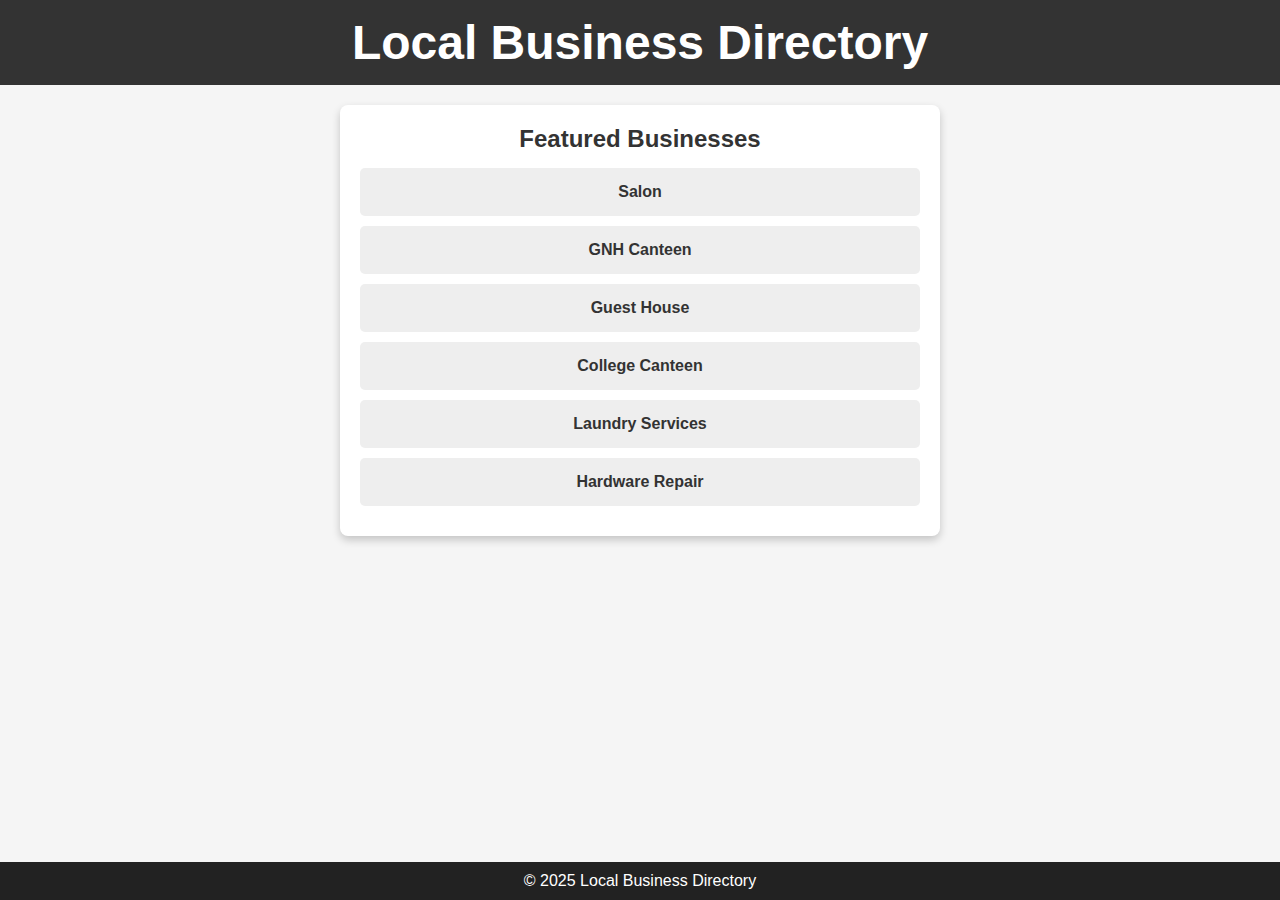
<file: index.html>
<!DOCTYPE html>
<html lang="en">
<head>
    <meta charset="UTF-8">
    <meta name="viewport" content="width=device-width, initial-scale=1.0">
    <title>Local Business Directory</title>
    <link rel="stylesheet" href="style.css">
    <link rel="stylesheet" href="common.css">
</head>
<body>

    <header>
        <h1>Local Business Directory</h1>
    </header>

    <main>
        <section class="directory">
            <h2>Featured Businesses</h2>
            <ul>
                <li><a href="salon.html">Salon</a></li>
                <li><a href="canteen.html">GNH Canteen</a></li>
                <li><a href="guesthouse.html">Guest House</a></li>
                <li><a href="collegecanteen.html">College Canteen</a></li>
                <li><a href="laundry.html">Laundry Services</a></li>
                <li><a href="repair.html">Hardware Repair</a></li>
            </ul>
        </section>
    </main>

    <footer>
        <p>&copy; 2025 Local Business Directory</p>
    </footer>

</body>
</html>
</file>
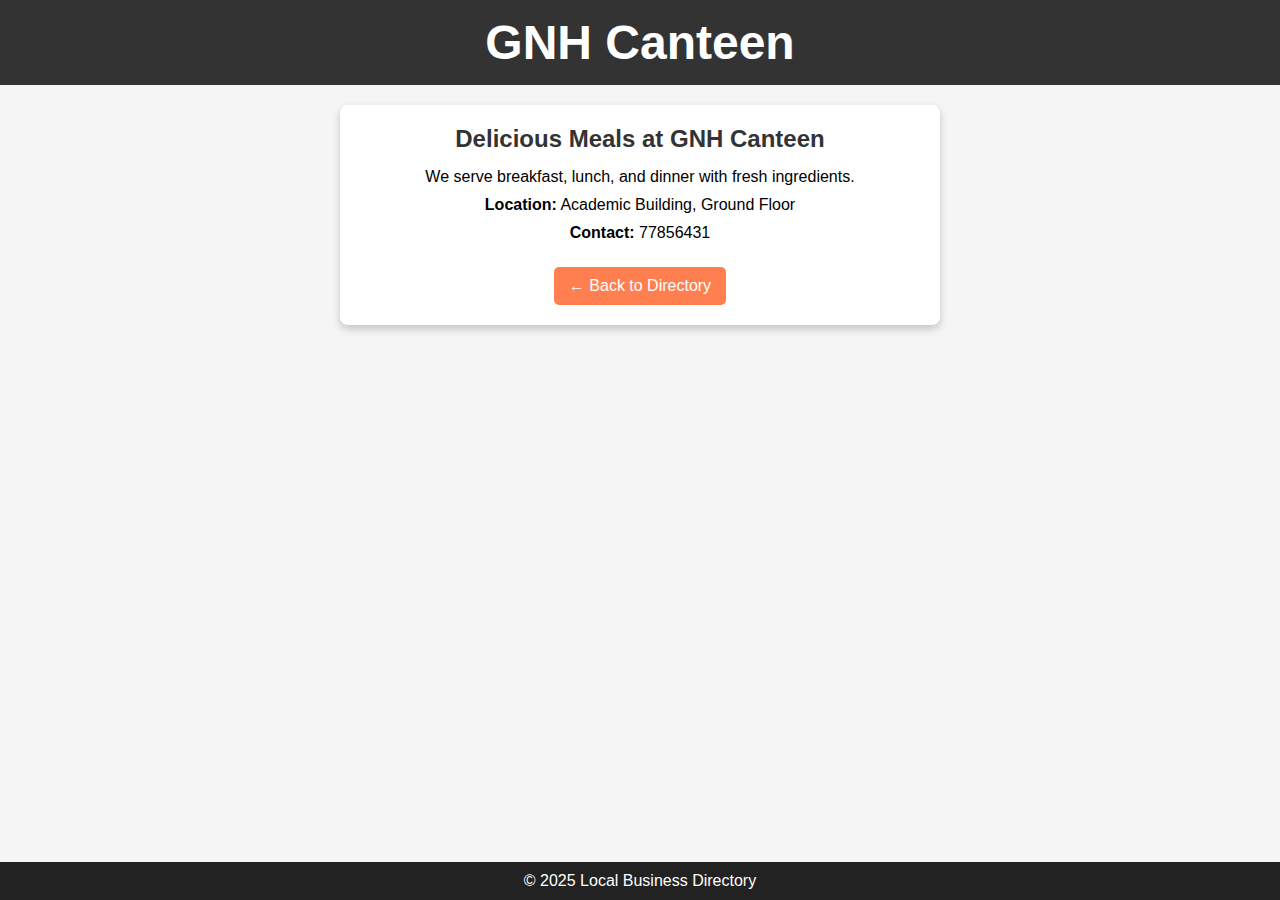
<file: canteen.html>
<!DOCTYPE html>
<html lang="en">
<head>
    <meta charset="UTF-8">
    <meta name="viewport" content="width=device-width, initial-scale=1.0">
    <title>GNH Canteen - Local Business Directory</title>
    <link rel="stylesheet" href="style.css">
    <link rel="stylesheet" href="common.css">
</head>
<body>

    <header>
        <h1>GNH Canteen</h1>
    </header>

    <main>
        <section class="business-detail">
            <h2>Delicious Meals at GNH Canteen</h2>
            <p>We serve breakfast, lunch, and dinner with fresh ingredients.</p>
            <p><strong>Location:</strong> Academic Building, Ground Floor</p>
            <p><strong>Contact:</strong> 77856431</p>
            <a href="index.html" class="back-button">← Back to Directory</a>
        </section>
    </main>

    <footer>
        <p>&copy; 2025 Local Business Directory</p>
    </footer>

</body>
</html>
</file>
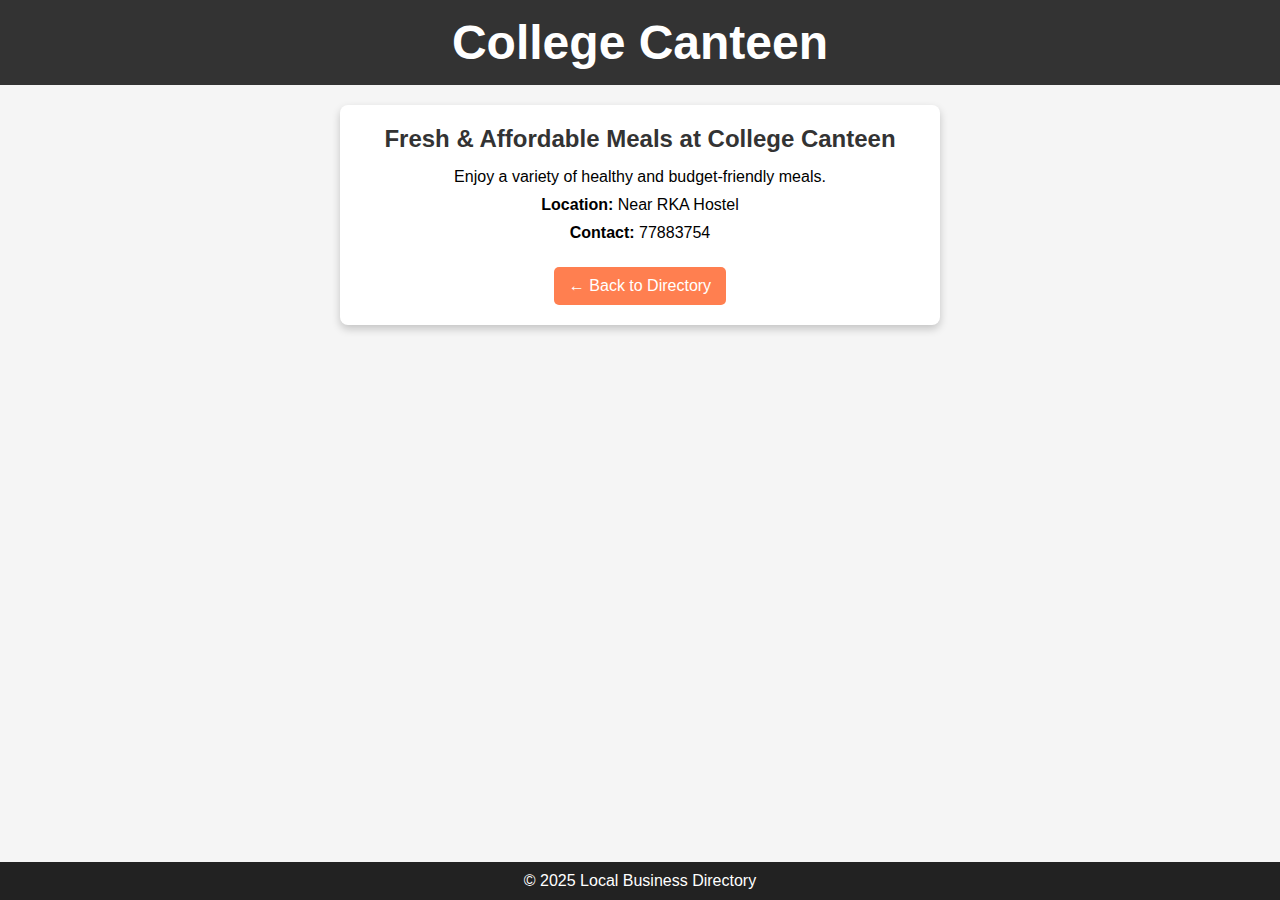
<file: collegecanteen.html>
<!DOCTYPE html>
<html lang="en">
<head>
    <meta charset="UTF-8">
    <meta name="viewport" content="width=device-width, initial-scale=1.0">
    <title>College Canteen - Local Business Directory</title>
    <link rel="stylesheet" href="style.css">
    <link rel="stylesheet" href="common.css">
</head>
<body>

    <header>
        <h1>College Canteen</h1>
    </header>

    <main>
        <section class="business-detail">
            <h2>Fresh & Affordable Meals at College Canteen</h2>
            <p>Enjoy a variety of healthy and budget-friendly meals.</p>
            <p><strong>Location:</strong> Near RKA Hostel</p>
            <p><strong>Contact:</strong> 77883754</p>
            <a href="index.html" class="back-button">← Back to Directory</a>
        </section>
    </main>

    <footer>
        <p>&copy; 2025 Local Business Directory</p>
    </footer>

</body>
</html>
</file>
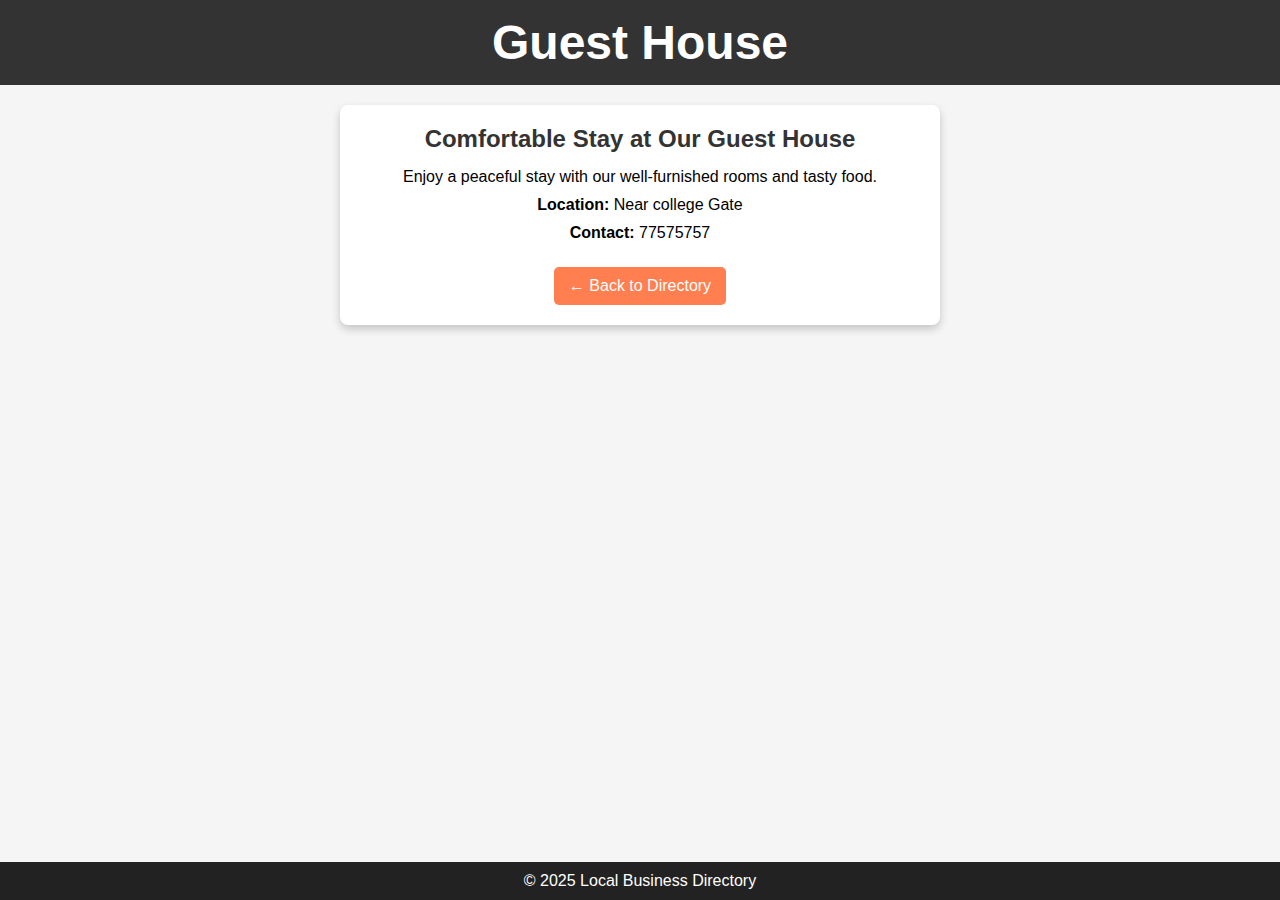
<file: guesthouse.html>
<!DOCTYPE html>
<html lang="en">
<head>
    <meta charset="UTF-8">
    <meta name="viewport" content="width=device-width, initial-scale=1.0">
    <title>Guest House - Local Business Directory</title>
    <link rel="stylesheet" href="style.css">
    <link rel="stylesheet" href="common.css">
</head>
<body>

    <header>
        <h1>Guest House</h1>
    </header>

    <main>
        <section class="business-detail">
            <h2>Comfortable Stay at Our Guest House</h2>
            <p>Enjoy a peaceful stay with our well-furnished rooms and tasty food.</p>
            <p><strong>Location:</strong> Near college Gate</p>
            <p><strong>Contact:</strong> 77575757</p>
            <a href="index.html" class="back-button">← Back to Directory</a>
        </section>
    </main>

    <footer>
        <p>&copy; 2025 Local Business Directory</p>
    </footer>

</body>
</html>
</file>
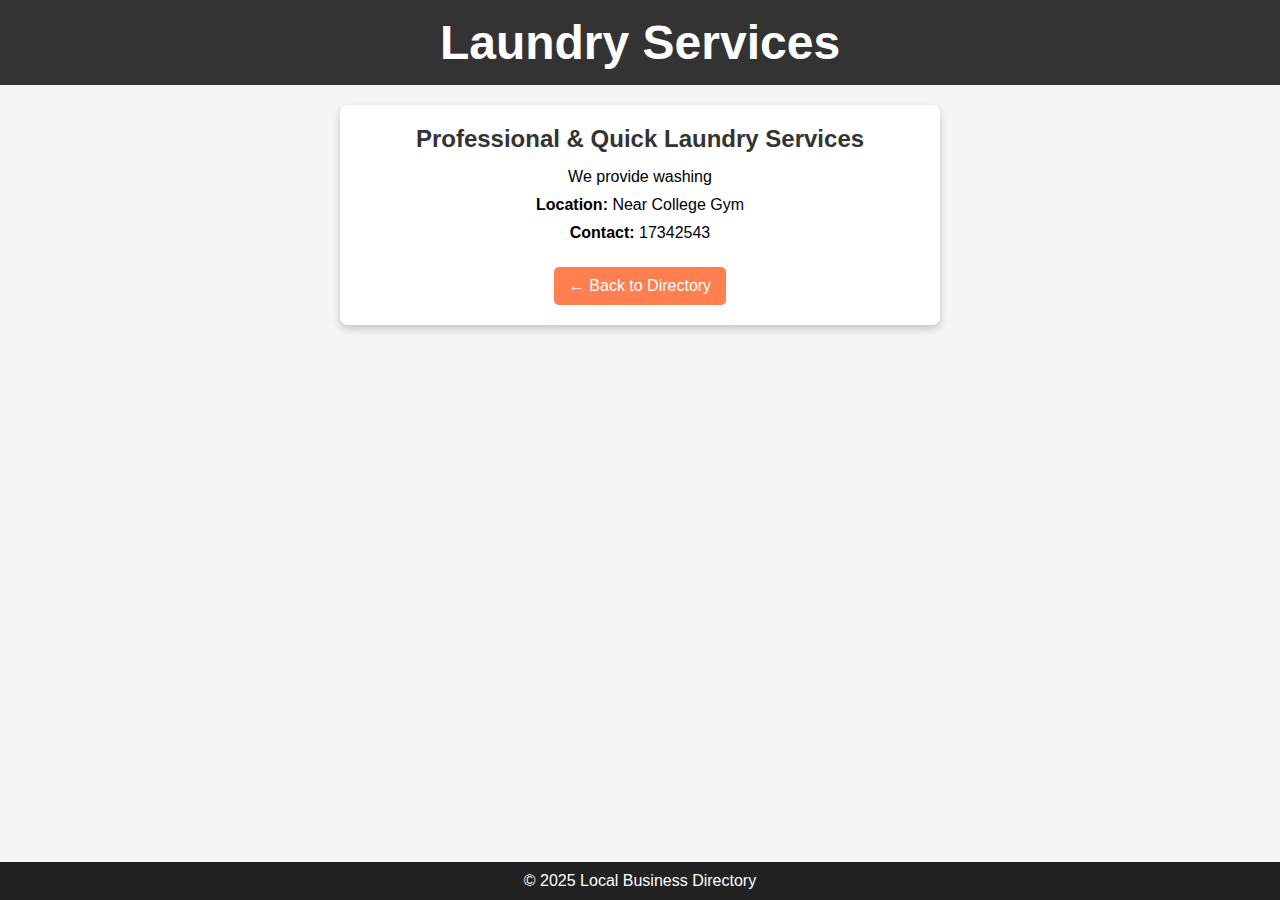
<file: laundry.html>
<!DOCTYPE html>
<html lang="en">
<head>
    <meta charset="UTF-8">
    <meta name="viewport" content="width=device-width, initial-scale=1.0">
    <title>Laundry Services - Local Business Directory</title>
    <link rel="stylesheet" href="style.css">
    <link rel="stylesheet" href="common.css">
</head>
<body>

    <header>
        <h1>Laundry Services</h1>
    </header>

    <main>
        <section class="business-detail">
            <h2>Professional & Quick Laundry Services</h2>
            <p>We provide  washing</p>
            <p><strong>Location:</strong> Near College Gym</p>
            <p><strong>Contact:</strong> 17342543</p>
            <a href="index.html" class="back-button">← Back to Directory</a>
        </section>
    </main>

    <footer>
        <p>&copy; 2025 Local Business Directory</p>
    </footer>

</body>
</html>
</file>
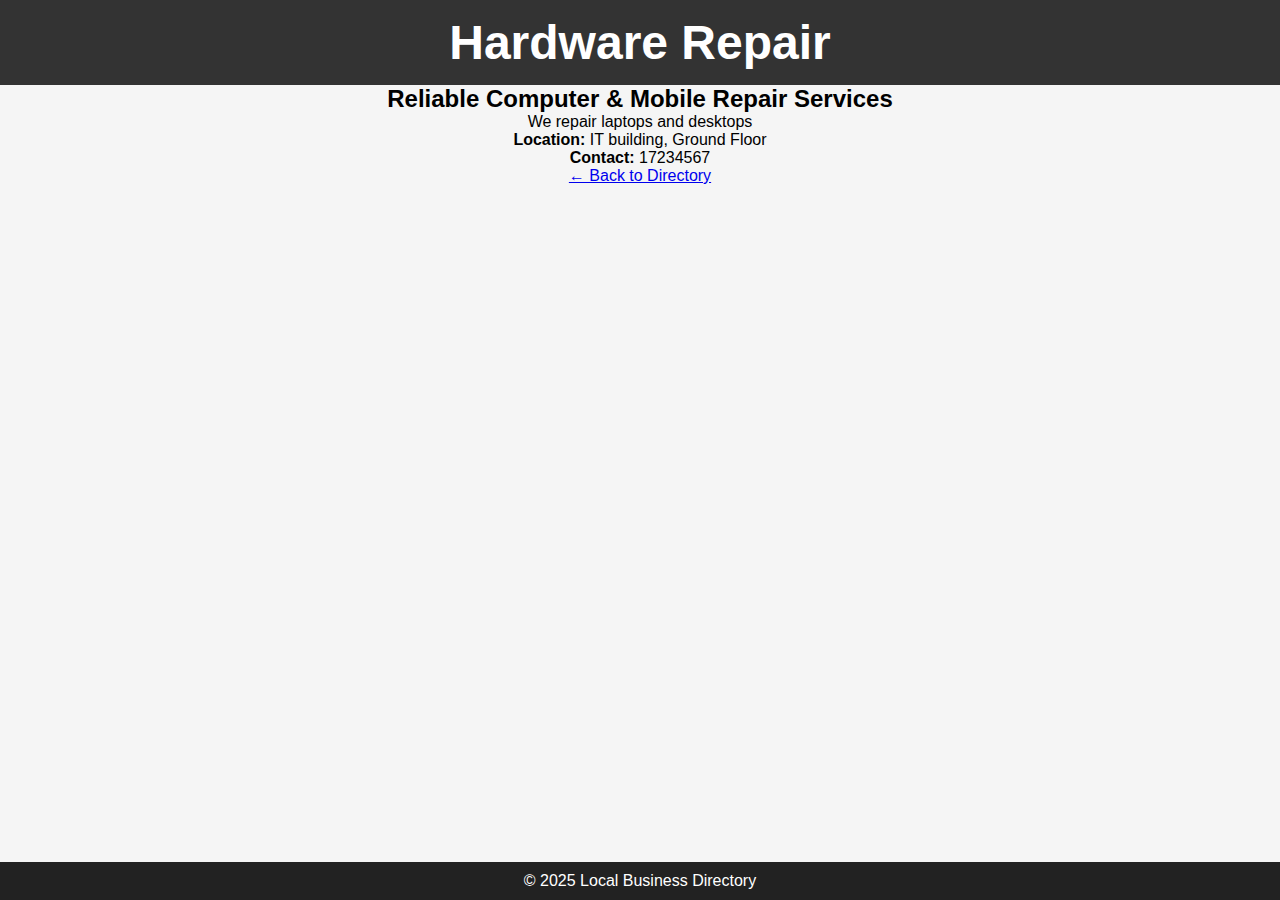
<file: repair.html>
<!DOCTYPE html>
<html lang="en">
<head>
    <meta charset="UTF-8">
    <meta name="viewport" content="width=device-width, initial-scale=1.0">
    <title>Hardware Repair - Local Business Directory</title>
    <link rel="stylesheet" href="style.css">
</head>
<body>

    <header>
        <h1>Hardware Repair</h1>
    </header>

    <main>
        <section class="business-detail">
            <h2>Reliable Computer & Mobile Repair Services</h2>
            <p>We repair laptops and desktops</p>
            <p><strong>Location:</strong> IT building, Ground Floor</p>
            <p><strong>Contact:</strong> 17234567</p>
            <a href="index.html" class="back-button">← Back to Directory</a>
        </section>
    </main>

    <footer>
        <p>&copy; 2025 Local Business Directory</p>
    </footer>

</body>
</html>
</file>
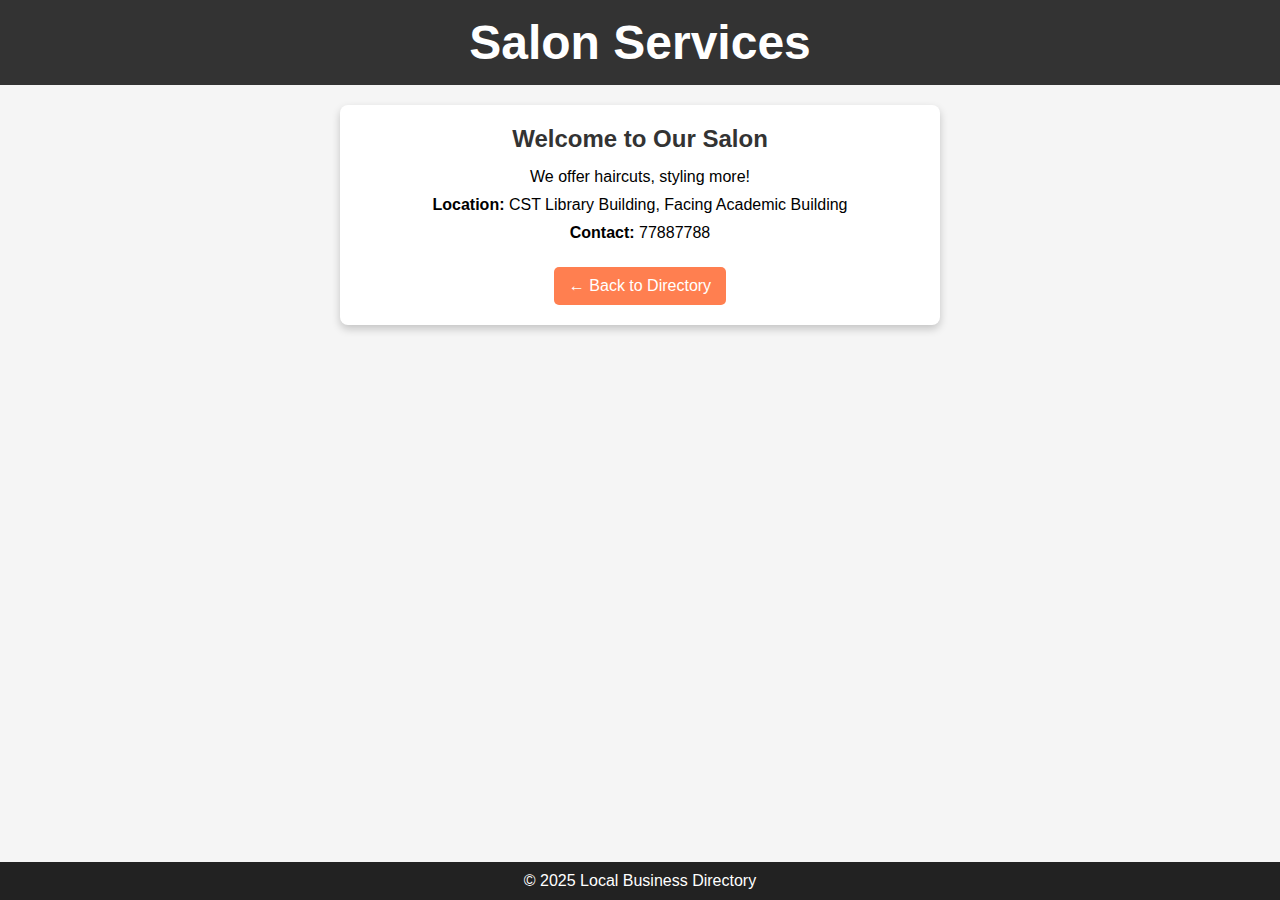
<file: salon.html>
<!DOCTYPE html>
<html lang="en">
<head>
    <meta charset="UTF-8">
    <meta name="viewport" content="width=device-width, initial-scale=1.0">
    <title>Salon - Local Business Directory</title>
    <link rel="stylesheet" href="style.css">
    <link rel="stylesheet" href="common.css">
</head>
<body>

    <header>
        <h1>Salon Services</h1>
    </header>

    <main>
        <section class="business-detail">
            <h2>Welcome to Our Salon</h2>
            <p>We offer haircuts, styling more!</p>
            <p><strong>Location:</strong> CST Library Building, Facing Academic Building</p>
            <p><strong>Contact:</strong> 77887788</p>
            <a href="index.html" class="back-button">← Back to Directory</a>
        </section>
    </main>

    <footer>
        <p>&copy; 2025 Local Business Directory</p>
    </footer>

</body>
</html>
</file>
<file: common.css>
* {
    margin: 0;
    padding: 0;
    box-sizing: border-box;
    font-family: Arial, sans-serif;
}


body {
    background-color: #f5f5f5;
    text-align: center;
}


header {
    background-color: #333;
    color: white;
    padding: 15px;
    font-size: 24px;
}


.directory, .business-detail {
    margin: 20px auto;
    padding: 20px;
    max-width: 600px;
    background: white;
    box-shadow: 0px 4px 8px rgba(0, 0, 0, 0.2);
    border-radius: 8px;
}

.directory h2 {
    margin-bottom: 15px;
    color: #333;
}

.business-detail h2{
    margin-bottom: 15px;
    color: #333;
}


ul {
    list-style: none;
}

ul li {
    background: #eee;
    margin: 10px 0;
    padding: 15px;
    border-radius: 5px;
    transition: all 0.3s ease-in-out;
}


ul li a {
    text-decoration: none;
    color: #333;
    font-weight: bold;
    display: block;
}


ul li:hover {
    background: #ff7f50;
    transform: scale(1.05);
}

ul li:hover a {
    color: white;
}


.business-detail p {
    margin: 10px 0;
    font-size: 16px;
}


.back-button {
    display: inline-block;
    margin-top: 15px;
    padding: 10px 15px;
    background: #ff7f50;
    color: white;
    text-decoration: none;
    border-radius: 5px;
    transition: 0.3s;
}

.back-button:hover {
    background: #333;
}


footer {
    background: #222;
    color: white;
    padding: 10px;
    position: fixed;
    bottom: 0;
    width: 100%;
}
</file>
<file: style.css>
/* Reset Styles */
* {
    margin: 0;
    padding: 0;
    box-sizing: border-box;
    font-family: Arial, sans-serif;
}

/* Body Styling */
body {
    background-color: #f5f5f5;
    text-align: center;
}

/* Header */
header {
    background-color: #333;
    color: white;
    padding: 15px;
    font-size: 24px;
}

/* Directory Section */
.directory {
    margin: 20px auto;
    padding: 20px;
    max-width: 600px;
    background: white;
    box-shadow: 0px 4px 8px rgba(0, 0, 0, 0.2);
    border-radius: 8px;
}

.directory h2 {
    margin-bottom: 15px;
    color: #333;
}

/* Business List */
ul {
    list-style: none;
}

ul li {
    background: #eee;
    margin: 10px 0;
    padding: 15px;
    border-radius: 5px;
    transition: all 0.3s ease-in-out;
}

/* Link Styling */
ul li a {
    text-decoration: none;
    color: #333;
    font-weight: bold;
    display: block;
}

/* Hover Effects */
ul li:hover {
    background: #ff7f50;
    transform: scale(1.05);
}

ul li:hover a {
    color: white;
}

/* Footer */
footer {
    background: #222;
    color: white;
    padding: 10px;
    position: fixed;
    bottom: 0;
    width: 100%;
}
</file>
